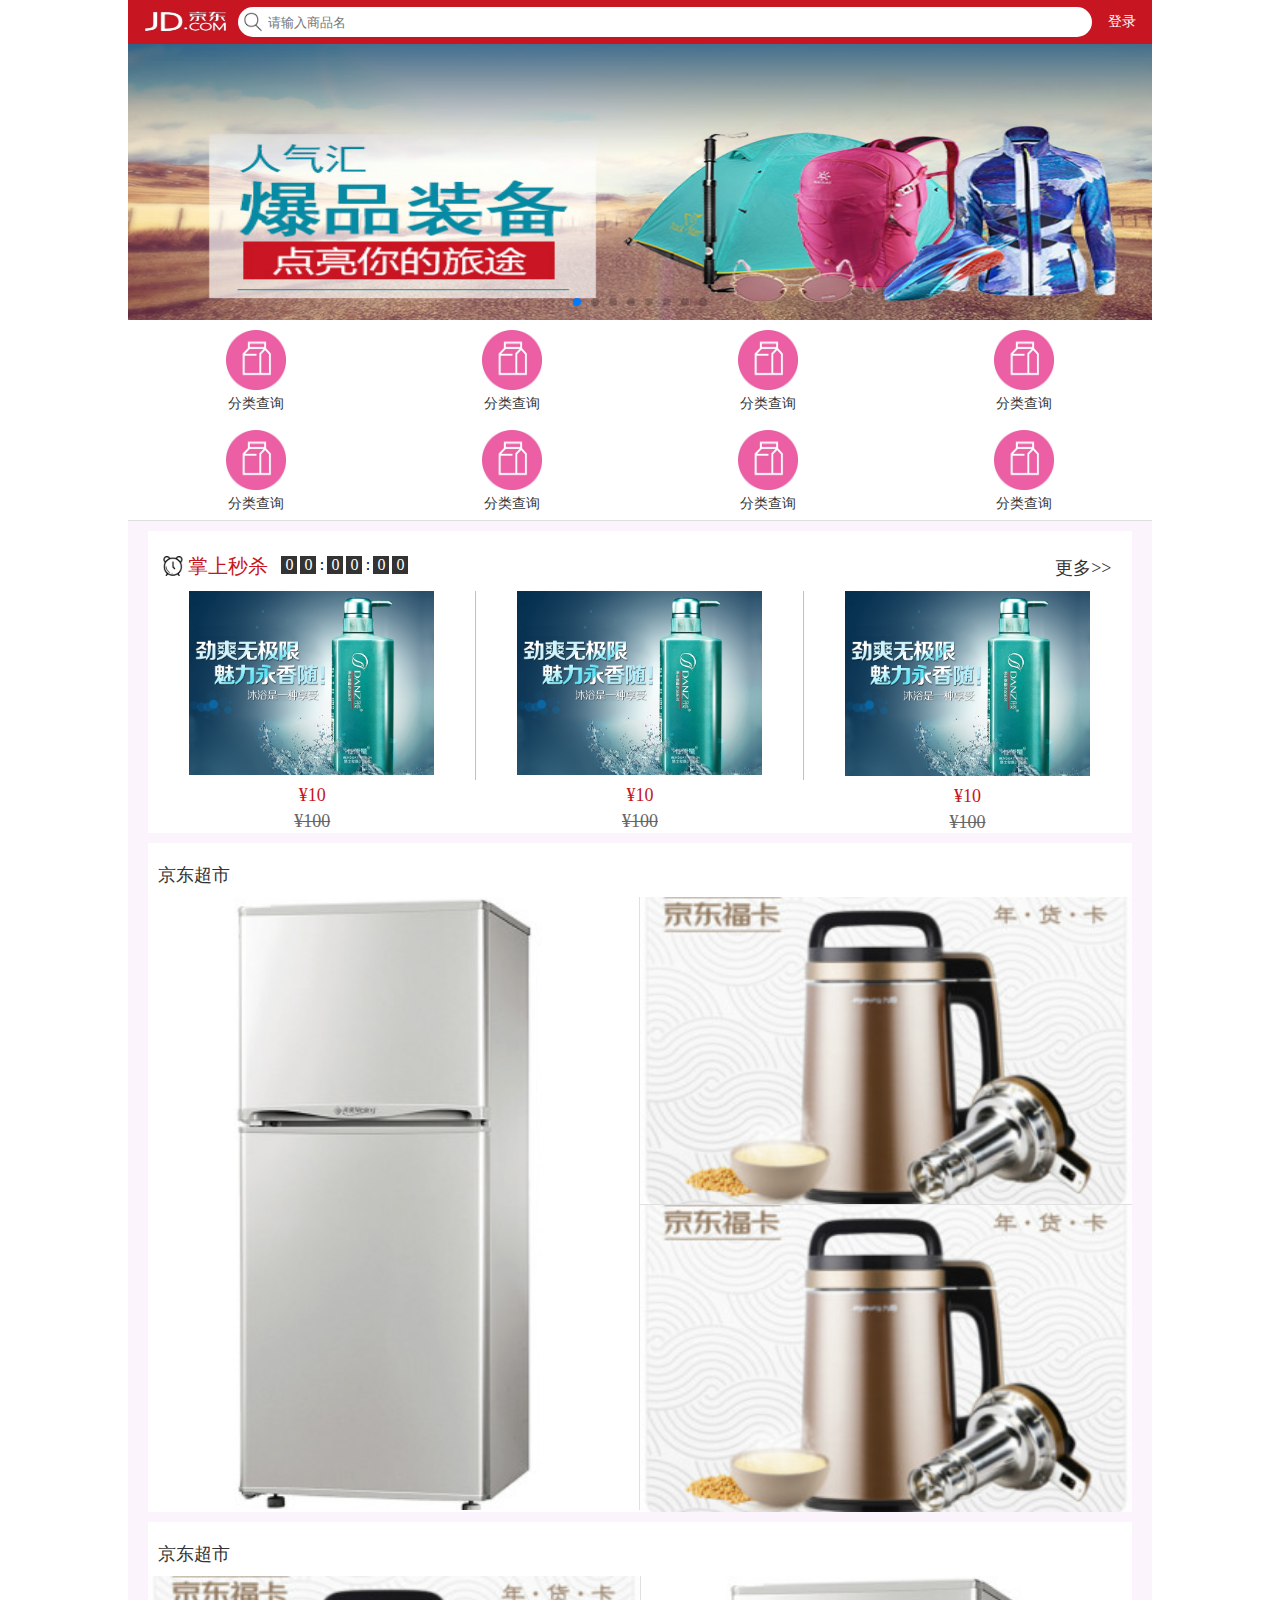
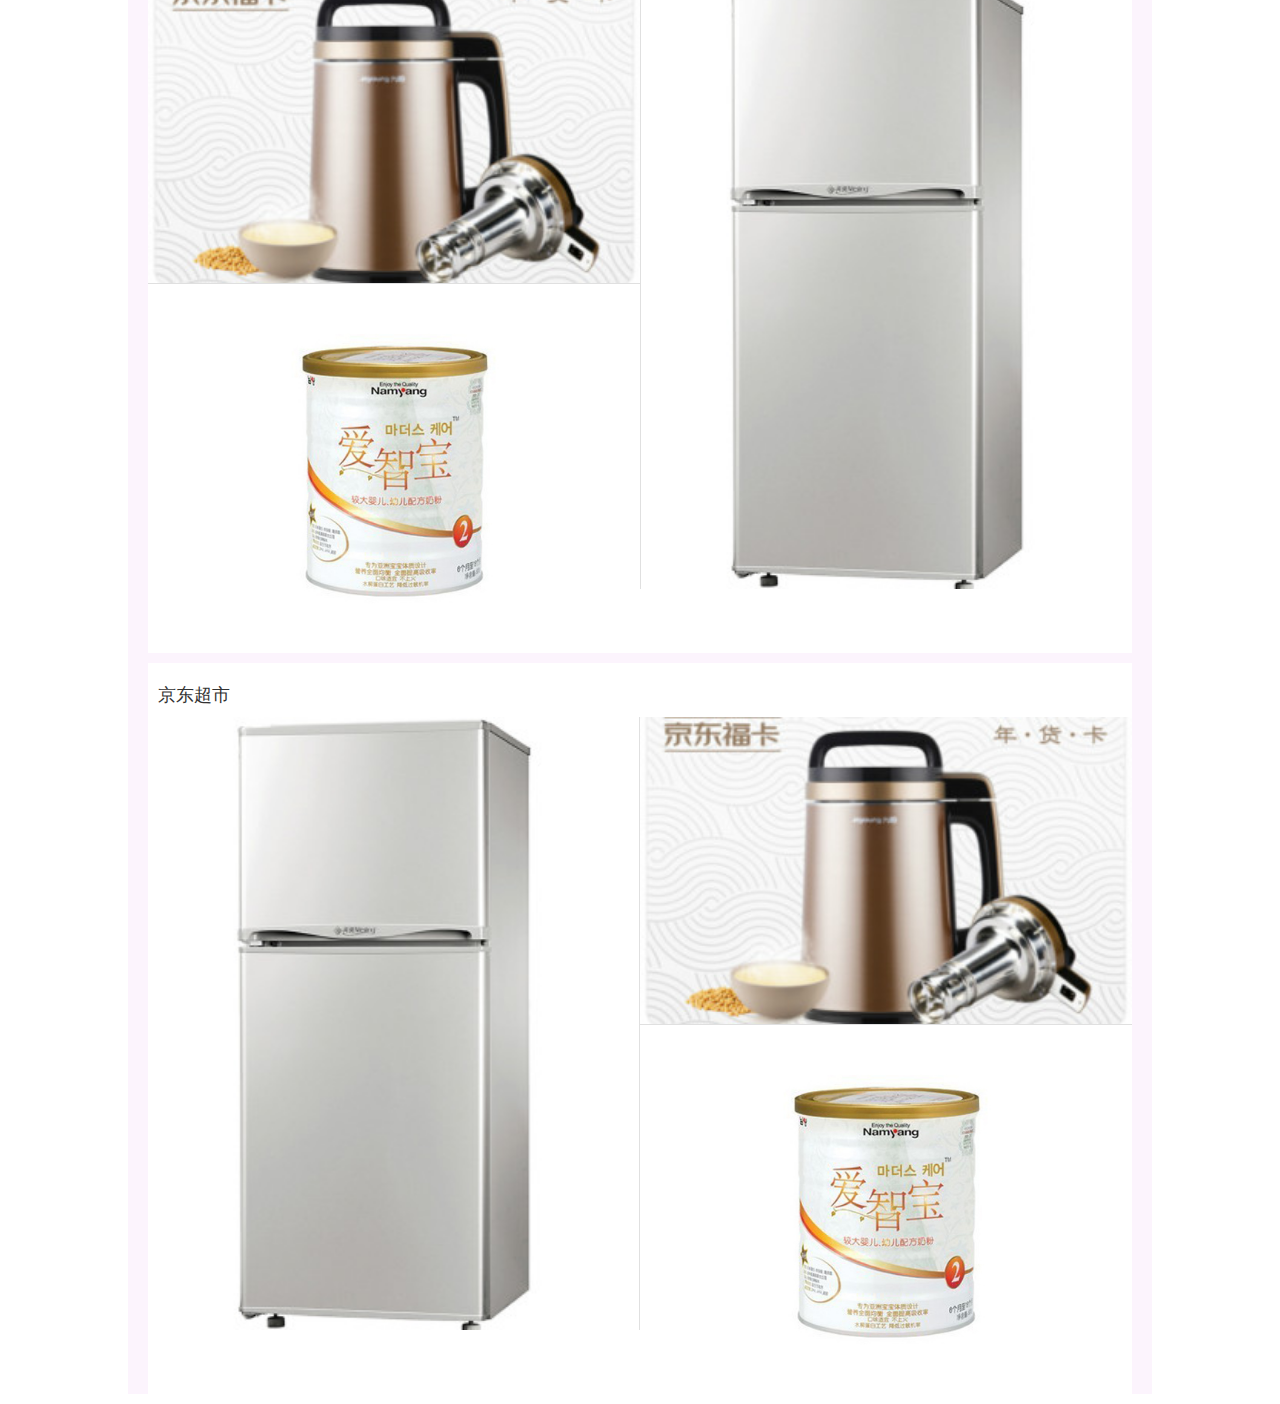
<file: jdproj/index.html>
<!DOCTYPE html>
<html>
<head>
    <title>京东首页</title>
    <meta charset="utf-8">
    <meta name="viewport" content="width=device-width, user-scalable=no, initial-scale=1.0"" />
    <link rel="stylesheet" type="text/css" href="css/base.css">
    <script src="js/jquery-3.1.1.min.js"></script>
    <link rel="stylesheet" type="text/css" href="css/swiper.min.css">
</head>
<body>
    <div class="jd_container">
        <header class="jd_header">
            <div class="jd_header_box">
                <a href="" class="icon_logo"></a>
                <form action="">
                    <span class="icon_search"></span>
                    <input type="text" placeholder="请输入商品名">
                </form>
                <a href="" class="jd_login">登录</a>
            </div>
        </header>
        <div class="jd_banner swiper-container">
            <ul class="image_box swiper-wrapper">
               <!--  <li class="swiper-slide"><a href="#"><img src="images/595b3421N5b60005f.jpg!q70.jpg" alt="" /></a></li> -->
                <li class="swiper-slide"><a href="#"><img src="images/5949e955Nb73e8400.jpg" alt="" /></a></li>
                <li class="swiper-slide"><a href="#"><img src="images/5951abd2N3165a696.jpg" alt="" /></a></li>
                <li class="swiper-slide"><a href="#"><img src="images/5954d20eNad6a1911.jpg!q70.jpg" alt="" /></a></li>
                <li class="swiper-slide"><a href="#"><img src="images/595619c6Ndb7e8486.jpg!q70.jpg" alt="" /></a></li>
                <li class="swiper-slide"><a href="#"><img src="images/595a23eaN52acbda2.jpg!q70.jpg" alt="" /></a></li>
                <li class="swiper-slide"><a href="#"><img src="images/595a2421Nd36cd607.jpg!q70.jpg" alt="" /></a></li>
                <li class="swiper-slide"><a href="#"><img src="images/595b10dcN649eb205.jpg" alt="" /></a></li>
                <li class="swiper-slide"><a href="#"><img src="images/595b3421N5b60005f.jpg!q70.jpg" alt="" /></a></li>
                <!-- <li class="swiper-slide"><a href="#"><img src="images/5949e955Nb73e8400.jpg" alt="" /></a></li> -->
            </ul>
            <!-- <div class="spot_box">
                <ul class="point_box">
                    <li class="current"></li>
                    <li></li>
                    <li></li>
                    <li></li>
                    <li></li>
                    <li></li>
                    <li></li>
                    <li></li>
                </ul>
            </div> -->
            <div class="swiper-pagination">

            </div>
        </div>
        <nav class="jd_nav">
           <div class="jd_nav_first">
                <div>
                    <a href=""><img src="images/icon.jpg" alt="" /></a>
                    <a href=""><p>分类查询</p></a>
                </div>
                <div>
                    <a href=""><img src="images/icon.jpg" alt="" /></a>
                    <a href=""><p>分类查询</p></a>
                </div>
                <div>
                    <a href=""><img src="images/icon.jpg" alt="" /></a>
                    <a href=""><p>分类查询</p></a>
                </div>
                <div>
                    <a href=""><img src="images/icon.jpg" alt="" /></a>
                    <a href=""><p>分类查询</p></a>
                </div>
           </div>
           <div class="jd_nav_first">
                <div>
                    <a href=""><img src="images/icon.jpg" alt="" /></a>
                    <a href=""><p>分类查询</p></a>
                </div>
                <div>
                    <a href=""><img src="images/icon.jpg" alt="" /></a>
                    <a href=""><p>分类查询</p></a>
                </div>
                <div>
                    <a href=""><img src="images/icon.jpg" alt="" /></a>
                    <a href=""><p>分类查询</p></a>
                </div>
                <div>
                    <a href=""><img src="images/icon.jpg" alt="" /></a>
                    <a href=""><p>分类查询</p></a>
                </div>
           </div>
        </nav>
        <div class="jd_product">
            <div class="jd_product_box">
                <div class="jd_product_box_title">
                    <span class="icon_clock"></span>
                    <span class="title_text">掌上秒杀</span>
                    <div class="title_time">
                        <span class="hour_time_Ten">0</span>
                        <span class="hour_time_individual">0</span>
                        <span class="buling">:</span>
                        <span class="branch_time_Ten">0</span>
                        <span class="branch_time_individual">0</span>
                        <span class="buling">:</span>
                        <span class="second_time_Ten">0</span>
                        <span class="second_time_individual">0</span>
                    </div>
                    <span class="title_right"><a href="">更多>></a></span>
                </div>
                <div class="jd_product_box_con jd_product_box_con1">
                    <ul>
                        <li>
                            <a href="">
                                <img src="images/p1.jpg" alt="" />
                            </a>
                            <p>&yen;10</p>
                            <p>&yen;100</p>
                        </li>
                        <li>
                            <a href="">
                                <img src="images/p1.jpg" alt="" />
                            </a>
                            <p>&yen;10</p>
                            <p>&yen;100</p>
                        </li>
                        <li>
                            <a href="">
                                <img src="images/p1.jpg" alt="" />
                            </a>
                            <p>&yen;10</p>
                            <p>&yen;100</p>
                        </li>
                    </ul>
                </div>
            </div>
            <div class="jd_product_box">
                <div class="jd_product_box_title">
                    京东超市
                </div>
                <div class="jd_product_box_con clear_f">
                    <a href="" class="w_50 f_left b_right"><img src="images/pf1.jpg" alt="" /></a>
                    <a href="" class="w_50 f_right b_bottom"><img src="images/pf2.jpg" alt="" /></a>
                     <a href="" class="w_50 f_right"><img src="images/pf2.jpg" alt="" /></a>
                    <!-- <a href="" class="w_50  f_right"><img src="images/pf3.jpg" alt="" /></a> -->
                </div>
            </div>
            <div class="jd_product_box">
                <div class="jd_product_box_title">
                    京东超市
                </div>
                <div class="jd_product_box_con">
                    <a href="" class="w_50 f_right b_left"><img src="images/pf1.jpg" alt="" /></a>
                    <a href="" class="w_50 f_left b_bottom"><img src="images/pf2.jpg" alt="" /></a>
                    <a href="" class="w_50 f_left"><img src="images/pf3.jpg" alt="" /></a>
                </div>
            </div>
            <div class="jd_product_box">
                <div class="jd_product_box_title">
                    京东超市
                </div>
                <div class="jd_product_box_con">
                    <a href="" class="w_50 f_left b_right"><img src="images/pf1.jpg" alt="" /></a>
                    <a href="" class="w_50 f_right b_bottom"><img src="images/pf2.jpg" alt="" /></a>
                    <a href="" class="w_50 f_right"><img src="images/pf3.jpg" alt="" /></a>
                </div>
            </div>
        </div>
    </div>
    <!-- <script src="js/js.js"></script> -->
    <script src="js/swiper.min.js"></script>
    <script src="js/time.js"></script>

</body>
</html>
</file>
<file: jdproj/css/base.css>
/*
* @Author: Marte
* @Date:   2017-07-04 16:01:00
* @Last Modified by:   Marte
* @Last Modified time: 2017-07-06 14:28:04
*/
*{
    margin:0;
    padding:0;
    box-sizing:border-box;
    -webkit-box-sizing:border-box;
    -webkit-tap-highlight-color:transparent;
}
body{
    font-size: 14px;
    font-family:"微软雅黑";
    color:#cccccc;
}
a{
    color:#cccccc;
    text-decoration:none;
}
a:hover{
    text-decoration: none;
}
input{
    border:none;
    outline:none;
    -webkit-appearance:none;
}
ul,ol{
    list-style:none;
}
/* 头部 */
.jd_container{
    width: 100%;
    max-width:1024px;
    min-width:360px;
    margin:auto;
    background: rgb(252,244,253);
}
.jd_container>.jd_header{
    position:fixed;
    left:0;
    top: 0;
    height:44px;
    width: 100%;
    z-index:999;
}
.jd_container>.jd_header>.jd_header_box{
    background:rgba(199,21,33,1);
    height:100%;
    width: 100%;
    max-width:1024px;
    min-width:360px;
    margin:auto;
    display: flex;
    align-items:center;
}
.jd_header_box>.icon_logo{
    width: 100px;
    height:25px;
    background:url(../images/logo.jpg);
    background-size:100px 25px;
    margin:0 5px;
}
.jd_header_box>form{
    flex:1;
    display:flex;
    position:relative;
}
.jd_header_box>form>.icon_search{
    width: 20px;
    height:20px;
    position:absolute;
    background:url(../images/search.png);
    background-size:20px 20px;
    top: 5px;
    left:5px;
}
.jd_header_box>form>input{
    width: 100%;
    height: 30px;
    border-radius: 15px;
    padding-left: 30px;
}
.jd_header_box>.jd_login{
    width: 60px;
    height:44px;
    line-height:44px;
    text-align:center;
    color:rgb(255,255,255);
}
/* 幻灯图 */
.jd_banner{
    width: 100%;
    overflow:hidden;
    position:relative;
}
.jd_banner>.image_box{
    width: 1000%;
    overflow:hidden;
    transform: translateX(-10%);
}
.jd_banner>.image_box>li{
    width: 10%;
    float: left;
}
.jd_banner>.image_box>li>a,.jd_banner>.image_box>li>a>img{
    width: 100%;
    display:block;
    height:320px;
}
.jd_banner>.spot_box{
    height:10px;
    position:absolute;
    bottom:10px;
    width: 100%;
}
.jd_banner>.spot_box>.point_box{
    width: 150px;
    height:10px;
    bottom:8px;
    overflow:hidden;
    margin:auto;
}
.jd_banner>.spot_box>.point_box>li{
    width: 10px;
    height:10px;
    border-radius:5px;
    border:1px solid #fff;
    float: left;
    margin-left: 10px;
}
.jd_banner>.spot_box>.point_box>li:nth-child(1){
    margin-left:0;
}
.jd_banner>.spot_box>.point_box>li.current{
    background-color: #fff;
}
.jd_nav{
    display:flex;
    flex-direction:column;
    background:rgb(255,255,255);
    border-bottom:1px solid rgb(224,224,224);
    margin-bottom:10px;
}
.jd_nav>.jd_nav_first{
    display: flex;
    justify-content: space-around;
    margin:10px 0px;
}
.jd_nav>.jd_nav_first>div{
    width: 60px;
    height:80px;
}
.jd_nav>.jd_nav_first>div>a:nth-child(1){
    display: flex;
    height:60px;
    margin-bottom:5px;
}
.jd_nav>.jd_nav_first>div>a>img{
    width: 100%;
    display:block;
}
.jd_nav>.jd_nav_first>div>a>p{
    text-align:center;
    color:rgb(51,51,51);
}
.jd_product>.jd_product_box{
    // display:flex;
    background:rgb(255,255,255);
    width: 96%;
    margin:auto;
    color:rgb(51,51,51);
    font-size: 18px;
    overflow:hidden;
    margin-bottom:10px;
}
.jd_product_box>.jd_product_box_title{
    width: 100%;
    margin-top:10px;
    // box-shadow:  0 0 2px #e0e0e0;
    padding:10px;
}
.jd_product_box>.jd_product_box_title>.icon_clock{
    display:flex;
    width: 20px;
    height:20px;
    background:url(../images/clock.png);
    background-size:20px 20px;
    float:left;
    margin:5px 5px;
}
.jd_product_box>.jd_product_box_title>.title_text{
    float:left;
    margin-top:2px;
    color: rgba(199,21,33,1);
    font-size: 20px;
}
.jd_product_box>.jd_product_box_title>.title_time{
    float:left;
    margin-left:10px;
    margin-top:5px;
}
.jd_product_box>.jd_product_box_title>.title_time>span{
    float:left;
    font-size:16px;
    background:rgb(51,51,51);
    width: 16px;
    text-align:center;
    margin-left:3px;
    color:white;
}
.jd_product_box>.jd_product_box_title>.title_time>.buling{
    width: 5px;
    background:white;
    color:black;
}
.jd_product_box>.jd_product_box_title>.title_right{
    float:right;
    margin-top:5px;
    margin-right: 10px;
}
.jd_product_box>.jd_product_box_title>.title_right>a{
    color:rgb(51,51,51);
}
.jd_product_box_con{
    // display:flex;
    width: 100%;

}
.jd_product_box_con1{
      display:flex;
    width: 100%;
}
.jd_product_box_con>ul{
    overflow:hidden;
    margin-top:10px;
}
.jd_product_box_con>ul>li{
    float: left;
    width: 33.33%;
    text-align:center;
}
.jd_product_box_con>ul>li>a{
    display:block;
    width: 100%;
    border-right: 1px solid #c0c0c0;
}
.jd_product_box_con>ul>li>a>img{
    width: 75%;
}
.jd_product_box_con>ul>li>p{
    margin-top: 5px;
    color: rgba(199,21,33,1);
}
.jd_product_box_con>ul>li>p:last-child{
    color: #666;
    text-align: center;
    text-decoration: line-through;
}
.jd_product_box_con>ul>li:last-child>a{
    border-right: none;
}
.w_50{
    width: 50%;
    display: block;
}
.w_50>img{
    width: 100%;
    display: block;
}
.f_left{
    float: left;
}
.f_right{
    float: right;
}
.b_left{
    border-left: 1px solid #e0e0e0;
}
.b_right{
    border-right: 1px solid #e0e0e0;
}
.b_bottom{
    border-bottom: 1px solid #e0e0e0;
}
.clear_f{
    overflow: hidden;
}
</file>
